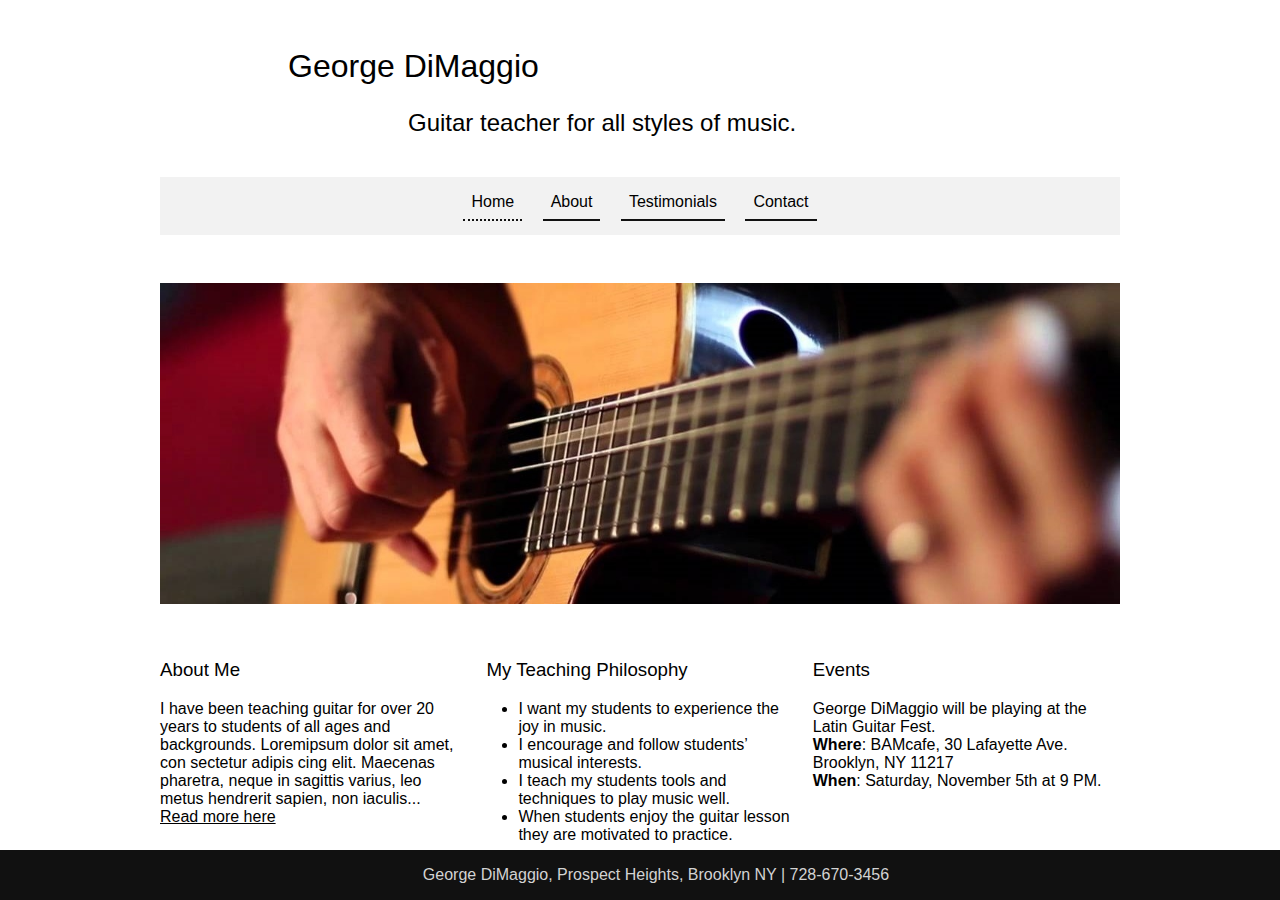
<file: index.html>
<!DOCTYPE html>
<html lang="en">
    <head>
        <meta charset="utf-8">
        <title>George DiMaggio Website</title>
        <link rel="stylesheet" href="style.css">
        <meta name="viewport" content="initial-scale=1">
    </head>
    <body>
        <div id="wrapper">

            <header class="title">
                <h1><a href="index.html">George DiMaggio</a></h1>
                <h2>Guitar teacher for all styles of music.</h2>
            </header>

            <nav>
                <ul>
                    <li class="active"><a href="index.html">Home</a></li>
                    <li><a href="about.html">About</a></li>
                    <li><a href="testimonials.html">Testimonials</a></li>
                    <li><a href="contact.html">Contact</a></li>
                </ul>
            </nav>
          
            <div id="content2">
                <div class="row">
                    <div id="photo">
                        <img src="image/guitar.jpg" alt="guitar">
                    </div>

                    <div id="about" class="col-3">
                        <h3>About Me</h3>
                        <p>I have been teaching guitar for over 20 years to students of all ages and backgrounds.                           Loremipsum dolor sit amet, con sectetur adipis cing elit. Maecenas pharetra, neque in                               sagittis varius, leo metus hendrerit sapien, non iaculis...<br><a href="about.html">Read more here</a></p>
                    </div>

                    <div id="philosophy" class="col-3"><h3>My Teaching Philosophy</h3>
                        <ul> <!-- putting in a p cuz I want the bottom margin -->
                            <li>I want my students to experience the joy in music.</li>
                            <li>I encourage and follow students’ musical interests.</li>
                            <li>I teach my students tools and techniques to play music well.</li>
                            <li>When students enjoy the guitar lesson they are motivated to practice.</li>
                        </ul>
                    </div>

                    <div id="events" class="col-3"><h3>Events</h3>
                        George DiMaggio will be playing at the Latin Guitar Fest.<br>
                        <strong>Where</strong>: BAMcafe, 30 Lafayette Ave. Brooklyn, NY 11217<br>
                        <strong>When</strong>: Saturday, November 5th at 9 PM. 
                    </div>
                </div>
            </div>
        

        
        </div>
        <footer>
            <p> George DiMaggio, Prospect Heights, Brooklyn NY | 728-670-3456</p>
        </footer>    

    </body>
</html>
</file>
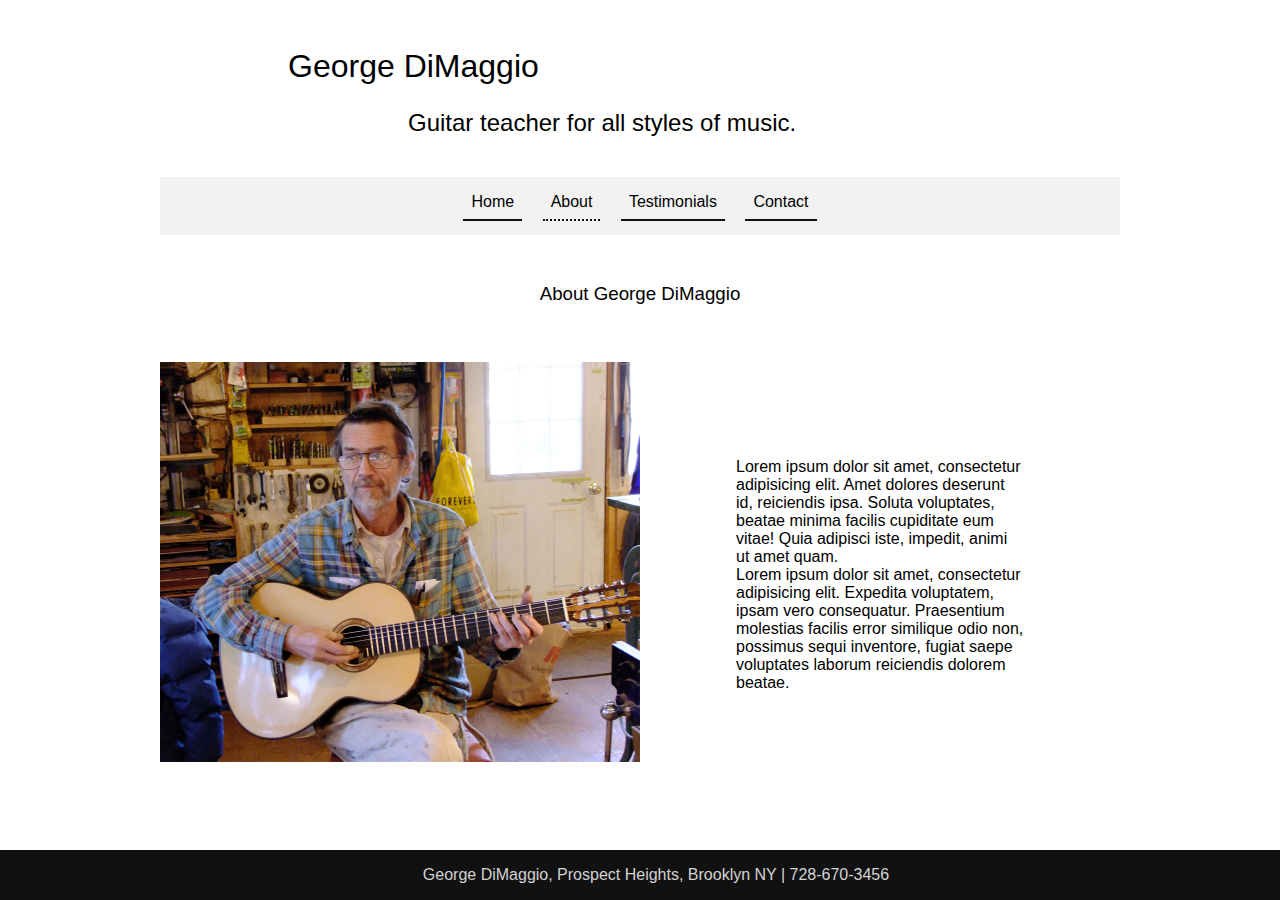
<file: about.html>
<!DOCTYPE html>
<html lang="en">
    <head>
        <meta charset="utf-8">
        <title>About</title>
        <link rel="stylesheet" href="style.css">
        <meta name="viewport" content="initial-scale=1">
    </head>
    <body>
        <div id="wrapper">

            <header class="title">
                <h1><a href="index.html">George DiMaggio</a></h1>
                <h2>Guitar teacher for all styles of music.</h2>
            </header>

            <nav>
                <ul>
                    <li><a href="index.html">Home</a></li>
                    <li class="active"><a href="about.html">About</a></li>
                    <li><a href="testimonials.html">Testimonials</a></li>
                    <li><a href="contact.html">Contact</a></li>
                </ul>
            </nav>

            <div id="content">
                <h3>About George DiMaggio</h3>
                <img src="image/sergei.jpg" alt="Photo of George" id="sergei">
                <p>Lorem ipsum dolor sit amet, consectetur adipisicing elit. Amet dolores deserunt id, reiciendis                   ipsa. Soluta voluptates, beatae minima facilis cupiditate eum vitae! Quia adipisci iste, impedit,                   animi ut amet quam. <br>
                Lorem ipsum dolor sit amet, consectetur adipisicing elit. Expedita voluptatem, ipsam vero                           consequatur. Praesentium molestias facilis error similique odio non, possimus sequi inventore,                     fugiat saepe voluptates laborum reiciendis dolorem beatae.</p>
            </div>


        </div>
        
        <footer>
            <p> George DiMaggio, Prospect Heights, Brooklyn NY | 728-670-3456</p>
        </footer>
    </body>
</html>
</file>
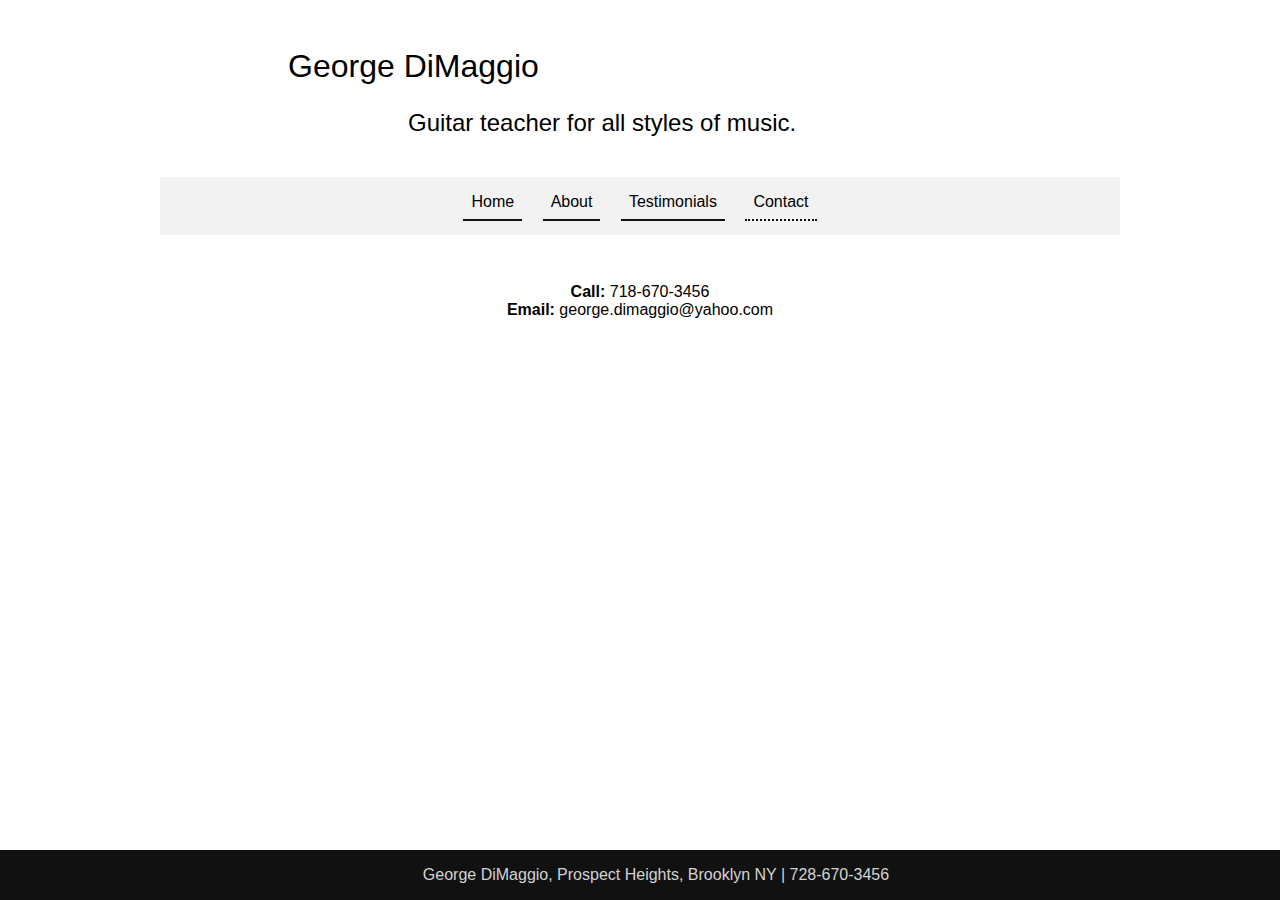
<file: contact.html>
<!DOCTYPE html>
<html lang="en">
    <head>
        <meta charset="utf-8">
        <title>Contact</title>
        <link rel="stylesheet" href="style.css">
        <meta name="viewport" content="initial-scale=1">
    </head>
    <body>
        <div id="wrapper">

            <header class="title">
                <h1><a href="index.html">George DiMaggio</a></h1>
                <h2>Guitar teacher for all styles of music.</h2>
            </header>

            <nav>
                <ul>
                    <li><a href="index.html">Home</a></li>
                    <li><a href="about.html">About</a></li>
                    <li><a href="testimonials.html">Testimonials</a></li>
                    <li class="active"><a href="contact.html">Contact</a></li>
                </ul>
            </nav>

            <div id="contact">
                <p>
                    <strong>Call:</strong> 718-670-3456 <br>
                    <strong>Email:</strong> george.dimaggio@yahoo.com                 
                </p>    
            </div>
            

            
    </div>
    <footer>
        <p> George DiMaggio, Prospect Heights, Brooklyn NY | 728-670-3456</p>
    </footer>
  </body>
</html>
</file>
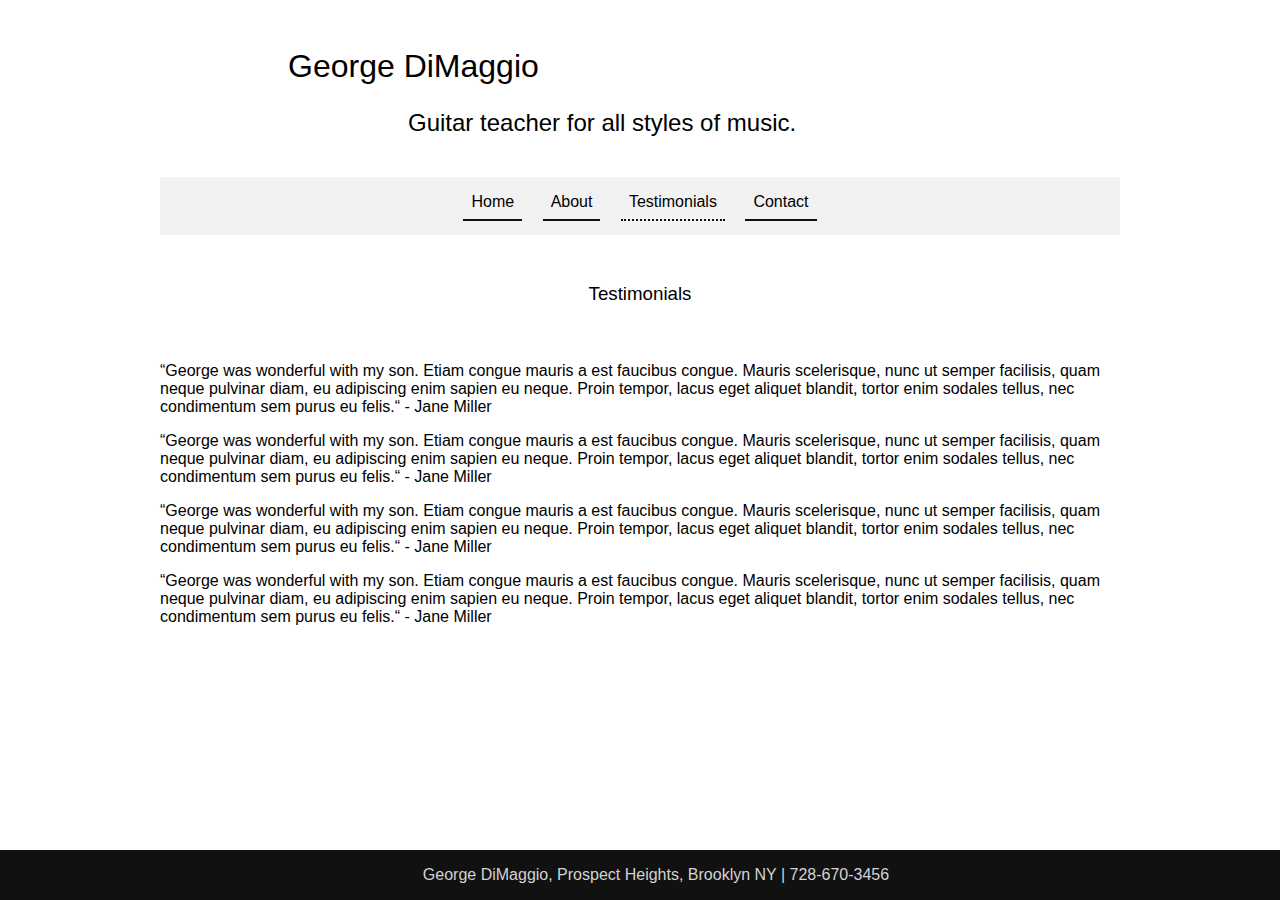
<file: testimonials.html>
<!DOCTYPE html>
<html lang="en">
    <head>
        <meta charset="utf-8">
        <title>Testimonials</title>
        <link rel="stylesheet" href="style.css">
        <meta name="viewport" content="initial-scale=1">
    </head>
    <body>
        <div id="wrapper">

            <header class="title">
                <h1><a href="index.html">George DiMaggio</a></h1>
                <h2>Guitar teacher for all styles of music.</h2>
            </header>

            <nav>
                <ul>
                    <li><a href="index.html">Home</a></li>
                    <li><a href="about.html">About</a></li>
                    <li class="active"><a href="testimonials.html">Testimonials</a></li>
                    <li><a href="contact.html">Contact</a></li>
                </ul>
            </nav>

            <div id="content">
                <h3>Testimonials</h3>
                <blockquote>“George was wonderful with my son. Etiam congue mauris a est faucibus congue. Mauris                   scelerisque, nunc ut semper facilisis, quam neque pulvinar diam, eu adipiscing enim sapien eu                       neque. Proin tempor, lacus eget aliquet blandit, tortor enim sodales tellus, nec condimentum sem                   purus eu felis.“ - Jane Miller</blockquote>
                <blockquote>“George was wonderful with my son. Etiam congue mauris a est faucibus congue. Mauris                   scelerisque, nunc ut semper facilisis, quam neque pulvinar diam, eu adipiscing enim sapien eu                       neque. Proin tempor, lacus eget aliquet blandit, tortor enim sodales tellus, nec condimentum sem                   purus eu felis.“ - Jane Miller</blockquote>
                <blockquote>“George was wonderful with my son. Etiam congue mauris a est faucibus congue. Mauris                   scelerisque, nunc ut semper facilisis, quam neque pulvinar diam, eu adipiscing enim sapien eu                       neque. Proin tempor, lacus eget aliquet blandit, tortor enim sodales tellus, nec condimentum sem                   purus eu felis.“ - Jane Miller</blockquote>
                <blockquote>“George was wonderful with my son. Etiam congue mauris a est faucibus congue. Mauris                   scelerisque, nunc ut semper facilisis, quam neque pulvinar diam, eu adipiscing enim sapien eu                       neque. Proin tempor, lacus eget aliquet blandit, tortor enim sodales tellus, nec condimentum sem                   purus eu felis.“ - Jane Miller</blockquote>
            </div>


            
        </div>
        <footer>
            <p> George DiMaggio, Prospect Heights, Brooklyn NY | 728-670-3456</p>
        </footer>
    </body>
</html>
</file>
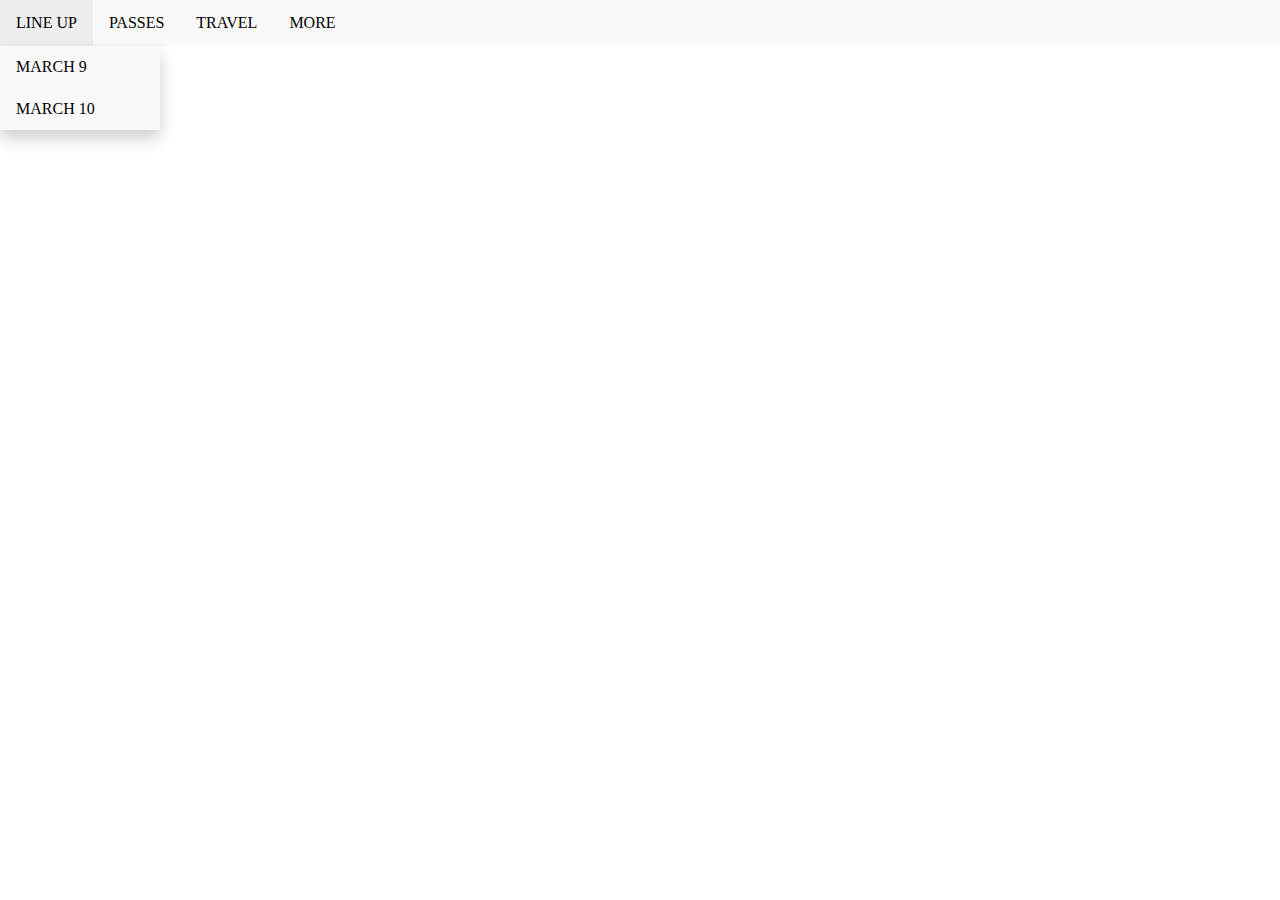
<file: Assignment2/test_html.html>
<!DOCTYPE html>
<html>
<head>
<style>
    
* {
    margin: 0;
    padding: 0;
}    
    
ul {
    list-style-type: none;
    margin: 0;
    padding: 0;
    overflow: hidden;
    background-color: #f9f9f9;
}

li {
    float: left;
}

li a, .dropbtn {
    display: inline-block;
    color: black;
    text-align: center;
    padding: 14px 16px;
    text-decoration: none;
}

li a:hover, .dropdown:hover .dropbtn {
    background-color: #EEE;
}

li.dropdown {
    display: inline-block;
}

.dropdown-content {
    display: none;
    position: absolute;
    background-color: #f9f9f9;
    min-width: 160px;
    box-shadow: 0px 8px 16px 0px rgba(0,0,0,0.2);
    z-index: 1;
}

.dropdown-content a {
    color: black;
    padding: 12px 16px;
    text-decoration: none;
    display: block;
    text-align: left;
}

.dropdown-content a:hover {background-color: #f1f1f1}

.dropdown:hover .dropdown-content {
    display: block;
}
</style>
</head>
<body>

<ul>
  <li class="dropdown">
    <a href="javascript:void(0)" class="dropbtn">LINE UP</a>
    <div class="dropdown-content">
      <a href="#">MARCH 9</a>
      <a href="#">MARCH 10</a>
    </div>
  </li>
  <li class="dropdown">
    <a href="javascript:void(0)" class="dropbtn">PASSES</a>
    <div class="dropdown-content">
      <a href="#">G.A.</a>
      <a href="#">V.I.P.</a>
    </div>
  </li>
  <li class="dropdown">
    <a href="javascript:void(0)" class="dropbtn">TRAVEL</a>
    <div class="dropdown-content">
      <a href="#">GETTING HERE</a>
      <a href="#">WHERE TO STAY</a>
    </div>
  </li>
  <li class="dropdown">
    <a href="javascript:void(0)" class="dropbtn">MORE</a>
    <div class="dropdown-content">
      <a href="#">NEWS</a>
      <a href="#">MARCH</a>
    </div>
  </li>
</ul>

</body>
</html>
</file>
<file: style.css>
*{    
    margin: 0;
    padding: 0;
    font-family: 'Lato', sans-serif;
    font-weight: 100;
}

#wrapper{
    max-width: 960px;
    margin: 0 auto;
    padding: 1em;
}

strong {
    font-weight: bold;
}

header {
    text-align: center; 
    font-family: arial;
}

header a {
    color:black;
    text-decoration: none;
}

.title {
    font-size: 70%;
}

nav {
    margin-top: 2.5em;
    margin-bottom: 3em;
    background-color: #f2f2f2;
}

nav li{
    list-style-type: none;
    padding: 0.5em;
    border: solid #999999 1px;
    text-align: center;
}

nav a {
    text-decoration: none;
    color: black;
}

nav a:hover {
    border-bottom: dotted 2px #111111;
}

.active {
    background-color: #111111;
}

.active a {
    color:lightgray;
}

p, h2, h3{
    margin-bottom: 1em; /* 1em = to the font size of the element */
}

h1, h2, h3 {
    margin-top: 1em;
}

#about a{
    color:black;
}

#philosophy ul {
    padding-left: 2em;
}

#photo img{
    width: 100%;
    margin-bottom: 2em;
}

#sergei {
    width: 100%;
    float: left;
    margin-right: 6em;
    margin-bottom: 1em;
}

blockquote {
    margin-bottom: 1em;
}

footer {
    padding: 1em;
    padding-bottom: 0em;
    margin-top: 5em;
    text-align: center;
    background-color: #111111;
    display: inline-block;
    color: lightgray;
    width: 100%;       
}


@media (min-width: 768px) {
    
    #sergei {
        width: 50%;
        float: left;
        margin-right: 6em;
    }
    
    .title {
        text-align: left;
        padding-left: 8em;
        font-size: 100%;
    }

    .title h1, h2 {
        font-weight: 100;   
    }

    .title h2{
        padding-left: 5em;
    }
    
    nav li{
        text-align: center;
        display:inline-block;
        border-bottom:none;
        border: none;
    }
    
    nav{
        text-align: center;
        background-color: #f2f2f2;
    }
    
    nav a {
        display: block;
        border-bottom: solid 2px #111111;
        padding: 0.5em;
        margin-bottom: 0.4em;
    }
    
    .active {
        background-color:#f2f2f2;
    }
    
    .active a {
        color:black;
        border-bottom: dotted 2px #111111;
    }
    
    #content p {
        padding: 6em;
    }
    
    #content h3 {
        text-align: center;
        margin-bottom: 3em;
    }
    
    #contact {
        text-align: center;
    }
    
    
    .col-3{
        width:32%;
        float:left;
        margin-right:2%;
    }
    
    #events{
        margin:0;
    }
    
    footer {
        position:fixed;
        left:0px;
        bottom:0px;
    }
    
}
</file>
